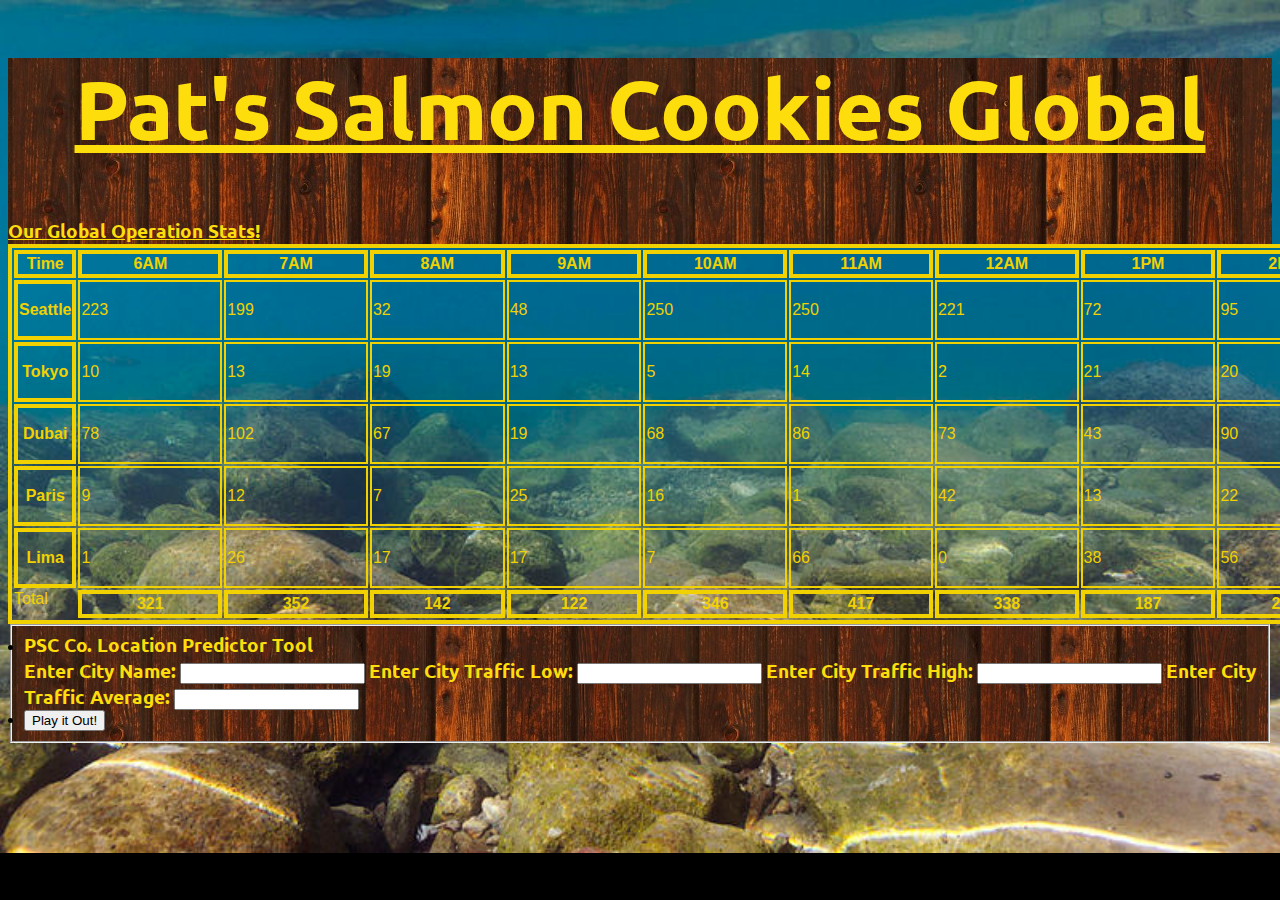
<file: sales.html>
<!DOCTYPE html>
<html lang="en">

<head>
  <meta charset="UTF-8">
  <meta http-equiv="X-UA-Compatible" content="IE=edge">
  <meta name="viewport" content="width=device-width, initial-scale=1.0">
  <link rel="stylesheet" href="css/styles.css">

  <!-- Cookie Table Section -->
  <title>Cookie Sales</title>
</head>

<body>
  <header>
    <h2><a href="">Pat's Salmon Cookies Global</h2>
    <a href="https://zusolaris.github.io/cookie-stand/index.html">Our Global Operation Stats!</a>
  </header>
  <main>
    <section id="salmon-Page"></section>
  </main>

  <!-- Cookie Generator Section -->
  <section>
    <form id="pageform">
      <fieldset>
        <li>

          <label for="cookies-Shp">PSC Co. Location Predictor Tool</label>
        </li>

        <label for="citiname">Enter City Name:</label>
        <input id="citiname" type="text" name="citiname">

        <label for="min">Enter City Traffic Low:</label>
        <input id="min" type="text" name="min">

        <label for="max">Enter City Traffic High:</label>
        <input id="max" type="text" name="max">

        <label for="avg">Enter City Traffic Average:</label>
        <input id="avg" type="text" name="avg">

        <li class="button">
          <button id="submit" type="submit">Play it Out!</button>
        </li>
      </fieldset>
    </form>

    </ul>
  </section>
</body>
<script src="app.js"></script>

</html>
</file>
<file: css/styles.css>
@import url('https://fonts.googleapis.com/css2?family=Ubuntu&display=swap');

#Title { color: rgb(253, 221, 12);
  font-weight: bolder;
  font-size: 240%;
  font-family: 'Ubuntu', sans-serif;






}
#compnyname {
  font-weight: bold;
  font-size: x-large
}

header {
  background-image: url("../img/WOULD.jpg");
}


.sidebar {
  height: 100%;
  width: 0;
  position: fixed;
  z-index: 1;
  top: 0;
  left: 0;
  background-image: url("../img/WOULD.jpg");
  overflow-x: hidden;
  padding-top: 60px;
  transition: 0.5s;
}


.sidebar a {
  font-family: 'Ubuntu', sans-serif;
  padding: 8px 8px 8px 32px;
  text-decoration: none;
  font-size: 25px;
  color: rgb(255, 255, 255);
  display: block;
  transition: 0.3s;
  border-bottom: #111;
  border-style: groove;
}


.sidebar a:hover {
  color: #f1f1f1;
  font-family: 'Ubuntu', sans-serif;
  font-weight: bolder;

}


.sidebar .closebtn {
  position: absolute;
  top: 0;
  right: 25px;
  font-size: 36px;
  margin-left: 50px;
}


.openbtn {
  font-size: 20px;
  cursor: pointer;
  font-family: 'Ubuntu', sans-serif;
  background-image: url("../img/granit.jpg");
  color: rgb(0, 0, 0);
  padding: 10px 15px;
  border: none;
}

.openbtn:hover {
  background-color: #444;
}

#main {
  transition: margin-left .5s;

  padding: 20px;
}

@media screen and (max-height: 450px) {
  .sidebar {
    padding-top: 15px;
  }

  .sidebar a {
    font-size: 18px;
  }
}


nav ul {
  display: flex;
  justify-content: left;
}

nav ul li {
  font-size: 22px;
  font-family: 'Ubuntu', sans-serif;
  margin-top: 30px;
  margin-left: 100px;
}

#headr {
  color: white
}

#hero {
  padding: 20vw;
  padding-bottom: 40vw;
  background-image: url("../img/Salmon.gif");
  background-repeat: none;
  background-size: cover
}


#the {
  display: flex;
  justify-content: center;
  border: 200 px solid;
  border-radius: 30px;


}

section h1 {
  display: flex;
  justify-content: center;
  color: white;
  background-color: black;
  font-family: 'Ubuntu', sans-serif;
  font-size: 40px;
  font-weight: bolder;


}

.flavor {
  display: flex;
  justify-content: center;
  font-size: 52px;
  color: rgb(0, 0, 0);
  font-family: 'Ubuntu', sans-serif;



}

#imgs {
  display: flex;
  flex-direction: column;




}

.imgli {
  border: none;
  border-radius: 200px;
  align-self: flex-end;
  width: 400px;
  margin: 40px;


}

.imgli2 {
  border: none;
  border-radius: 200px;
  align-self: flex-start;
  width: 400px;
  margin: 40px;
}


.Descleft {
  background-image: url("../img/granit.jpg");
  background-repeat: no-repeat;
  background-size: cover;
  color: rgb(0, 0, 0);
  font-family: 'Ubuntu', sans-serif;
  margin-left: 20%;
  margin-bottom: 10%;
  padding: 3vw;
  list-style: none;
  font-size: 1.5vw;
  font-weight: bolder;
  border: none;
  border-radius: 2vw
}

.Descright {
  background-color: black;
  color: rgb(255, 255, 255);
  font-family: 'Ubuntu', sans-serif;
  margin-right: 20%;
  margin-bottom: 10%;
  padding: 3vw;
  list-style: none;
  font-size: 1.5vw;
  font-weight: bolder;
  border: none;
  border-radius: 2vw
}


.loc {
  font-size: 1vw;
  color: white;
  display: flex;
  justify-content: center;
  background-color: black;

}




#logo {
  flex: auto;
  margin-bottom: 30px;
  width: 200px;
}


a { 
  color: rgb(253, 221, 12);
  font-weight: bolder;
  font-size: larger;
  font-family: 'Ubuntu', sans-serif;



}
/* Fixing CSS */
body {
  background-color: black;
  background-image: url("../img/river2.jpg");
  background-repeat: no-repeat;
  background-size: cover;
}


section h2 {
  background-color: black;
  color: azure;


}

fieldset {
  background-image: url("../img/WOULD.jpg");


}
label{
  color: rgb(253, 221, 12);
  font-weight: bolder;
  font-size: larger;
  font-family: 'Ubuntu', sans-serif;
}






p {
  color: rgb(253, 221, 12);
  font-weight: bolder;
  font-size: larger;
}

ul {
color: rgb(241, 209, 0);
 font-family: Arial, Helvetica, sans-serif;
font-weight: bold;
}

/*City name tables */
th {border: solid rgb(241, 209, 0) 4px;
  color: rgb(241, 209, 0);

}

table {font-family: Arial, Helvetica, sans-serif;
  border: solid rgb(241, 209, 0) 4px;
  color: rgb(241, 209, 0);
}


tr {font-family: Arial, Helvetica, sans-serif;
  border: solid rgb(241, 209, 0) 4px;
  color: rgb(241, 209, 0);
}



td {font-family: Arial, Helvetica, sans-serif;
  border: solid rgb(241, 209, 0) 2px;
  color: rgb(241, 209, 0);
  padding-right: 7rem;
}

footer {
  background-image: url("../img/WOULD.jpg");
  width: auto;
  margin-top: auto;
  height: 100px;
}

h2 {
  font-family: 'Ubuntu', sans-serif;
  font-size: 70px;
  display: flex;
  justify-content: center;
}

#y {
  color: aquamarine;

}

#btm {
  font-size: 1vw;
  display: flex;
  justify-content: center;
  margin: auto;
  background-color: black;
  color: white
}

footer p {
  display: flex;
  justify-content: center;
}

footer li {font-family: Georgia, 'Times New Roman', Times, serif;
  list-style: none;
  color: rgb(241, 209, 0);
}
</file>
